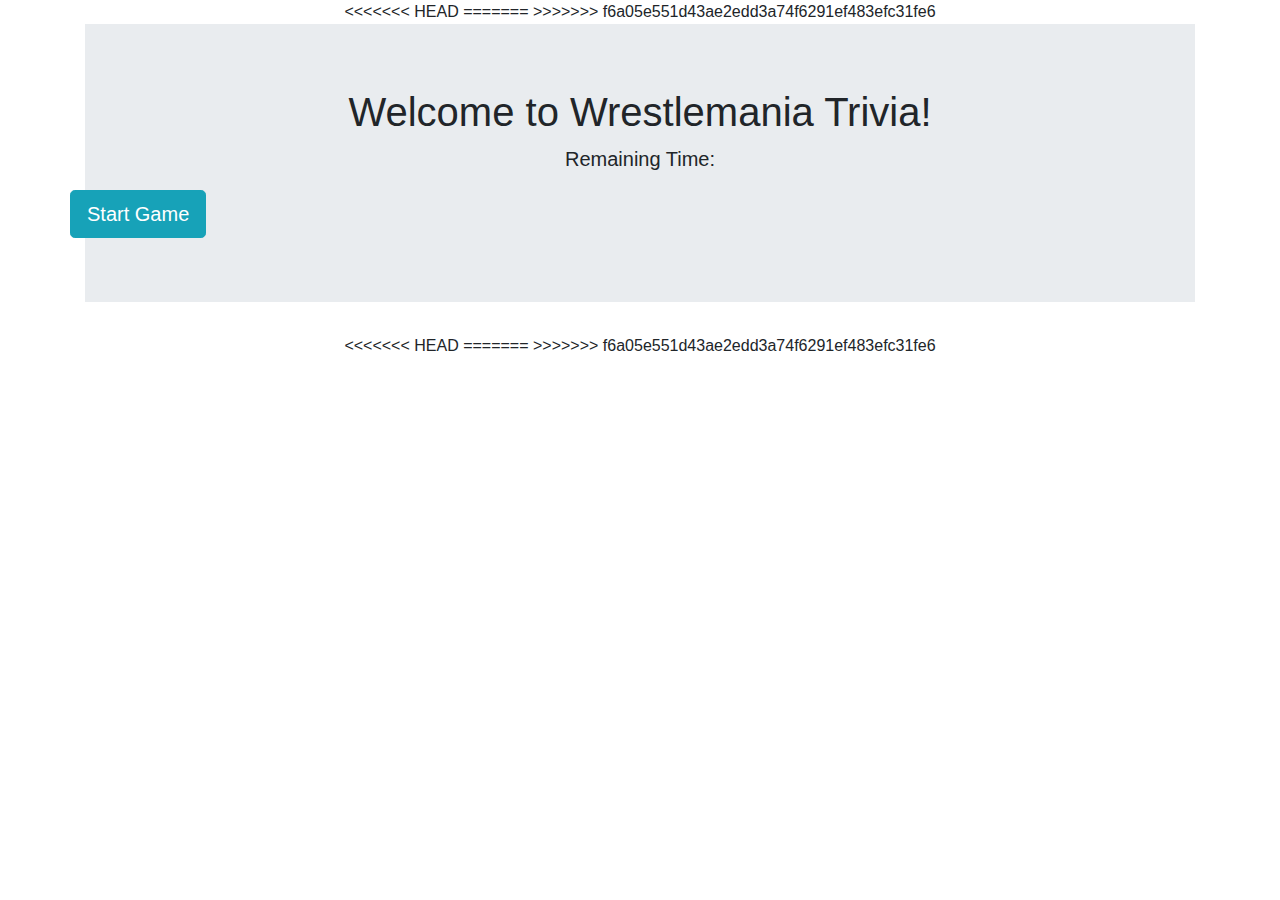
<file: index.html>
<!DOCTYPE html>
<html lang="en">
  <head>
    <meta charset="utf-8">
    <meta http-equiv="X-UA-Compatible" content="IE=edge">
    <meta name="viewport" content="width=device-width, initial-scale=1">
   
    <title>Trivia Game</title>

    <link rel="stylesheet" href="https://stackpath.bootstrapcdn.com/bootstrap/4.3.1/css/bootstrap.min.css" integrity="sha384-ggOyR0iXCbMQv3Xipma34MD+dH/1fQ784/j6cY/iJTQUOhcWr7x9JvoRxT2MZw1T" crossorigin="anonymous">    
<<<<<<< HEAD
    <link rel="stylesheet" href="assets/css/style.css">
=======
    <link rel="stylesheet" href="../../assets/css/style.css">
>>>>>>> f6a05e551d43ae2edd3a74f6291ef483efc31fe6
    <script src="https://code.jquery.com/jquery-3.4.1.js" integrity="sha256-WpOohJOqMqqyKL9FccASB9O0KwACQJpFTUBLTYOVvVU=" crossorigin="anonymous"></script>
   
  

  </head>

  <body>
  
   
    <div class="container">
      <div class="header text-center clearfix">
      </div>
      <div class="jumbotron jumbotron-fluid">
        <div class="container">
            <h1>Welcome to Wrestlemania Trivia!</h1>
        <div id="game">
          
          <p id="remaining-time" class="lead">Remaining Time: <span id="timer"></span></p>
          <p id="question" class="lead"></p>
        </div>
        <div id="results">
        </div>
      </div>

      <div class="row">
        <div id="choices" class="text-center">
          <button id="start" class="btn btn-info btn-lg">Start Game</button>
          <div id="options">
            
          </div>
          
        </div>
      </div>

    </div> 

<<<<<<< HEAD
     <script src="assets/javascript/app.js"></script>  
=======
     <script src="../../assets/javascript/app.js"></script>  
>>>>>>> f6a05e551d43ae2edd3a74f6291ef483efc31fe6


  </body>
</html>
</file>
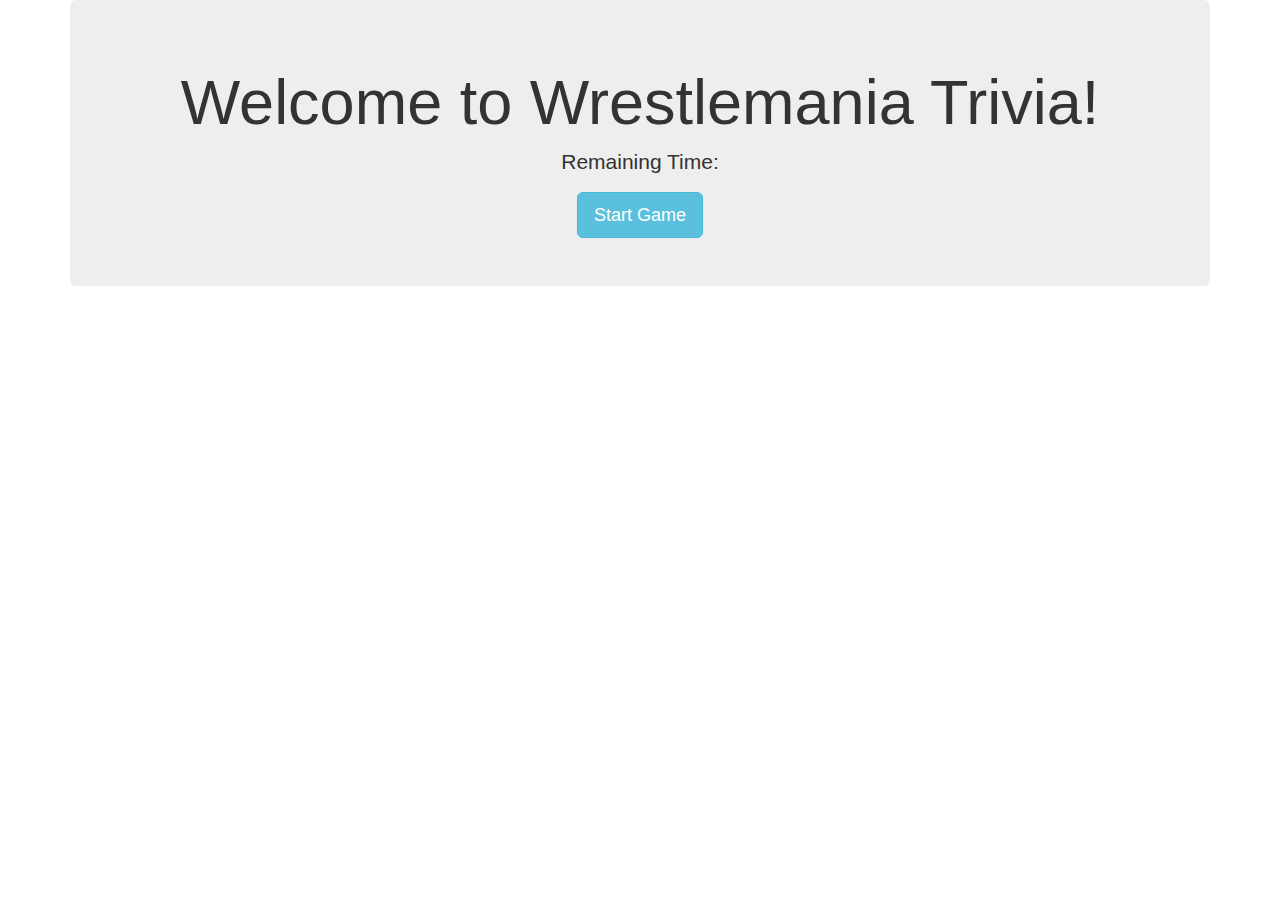
<file: assets/index/index.html>
<!DOCTYPE html>
<html lang="en">
  <head>
    <meta charset="utf-8">
    <meta http-equiv="X-UA-Compatible" content="IE=edge">
    <meta name="viewport" content="width=device-width, initial-scale=1">
   
    <title>Trivia Game</title>

    <link rel="stylesheet" href="https://maxcdn.bootstrapcdn.com/bootstrap/3.3.7/css/bootstrap.min.css" integrity="sha384-BVYiiSIFeK1dGmJRAkycuHAHRg32OmUcww7on3RYdg4Va+PmSTsz/K68vbdEjh4u" crossorigin="anonymous"></link>
    <link rel="stylesheet" href="../../assets/css/style.css">
    <script src="https://code.jquery.com/jquery-3.4.1.js" integrity="sha256-WpOohJOqMqqyKL9FccASB9O0KwACQJpFTUBLTYOVvVU=" crossorigin="anonymous"></script>
   
  

  </head>

  <body>
  
   
    <div class="container">
      <div class="header text-center clearfix">
      </div>
      <div class="jumbotron jumbotron-fluid">
        <div class="container">
            <h1>Welcome to Wrestlemania Trivia!</h1>
        <div id="game">
          
          <p id="remaining-time" class="lead">Remaining Time: <span id="timer"></span></p>
          <p id="question" class="lead"></p>
        </div>
        <div id="results">
        </div>
      </div>

      <div class="row">
        <div id="choices" class="text-center">
          <button id="start" class="btn btn-info btn-lg">Start Game</button>
          <div id="options">
            
          </div>
          
        </div>
      </div>

    </div> 

     <script src="../../assets/javascript/app.js"></script>  


  </body>
</html>
</file>
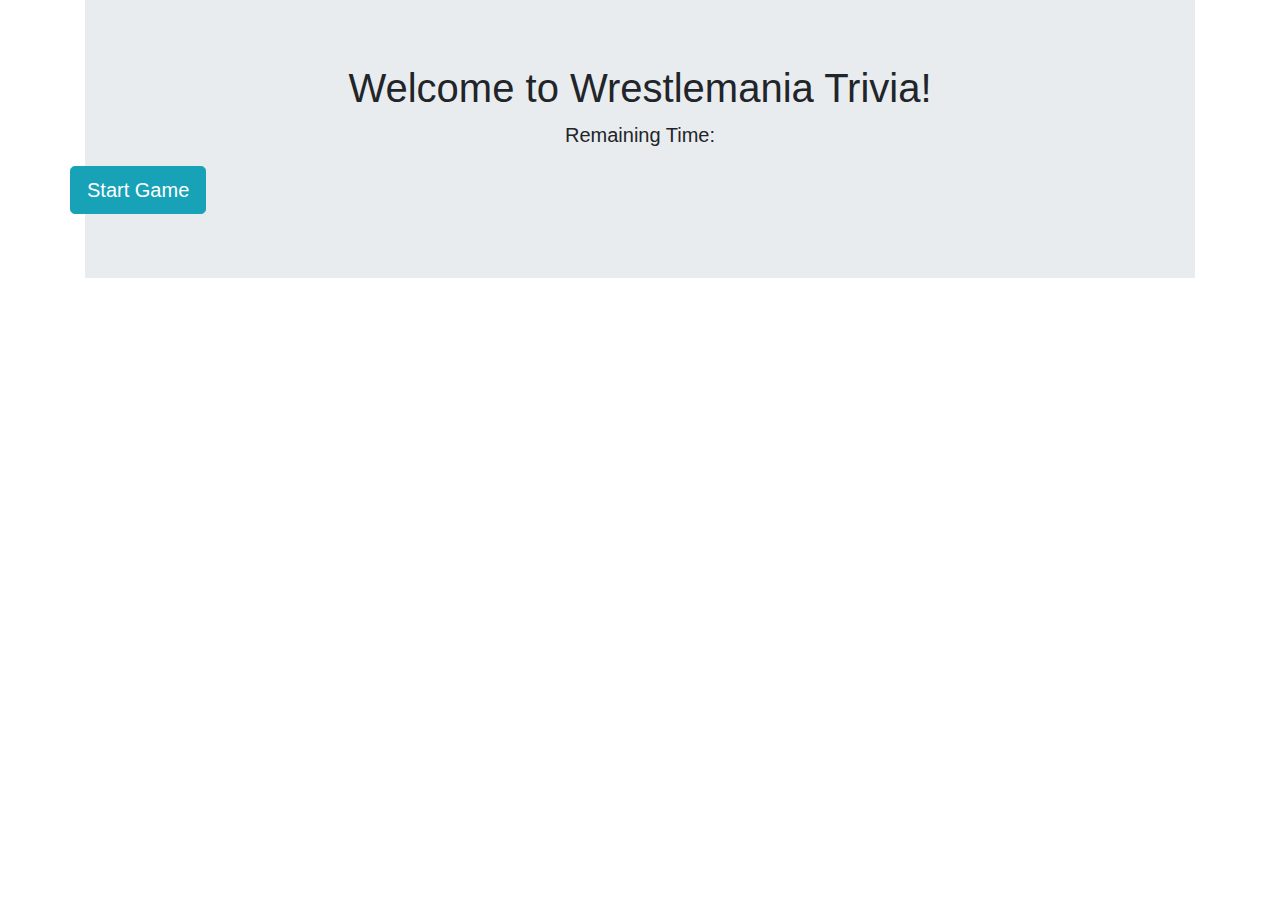
<file: index/index/index.html>
<!DOCTYPE html>
<html lang="en">
  <head>
    <meta charset="utf-8">
    <meta http-equiv="X-UA-Compatible" content="IE=edge">
    <meta name="viewport" content="width=device-width, initial-scale=1">
   
    <title>Trivia Game</title>

    <link rel="stylesheet" href="https://stackpath.bootstrapcdn.com/bootstrap/4.3.1/css/bootstrap.min.css" integrity="sha384-ggOyR0iXCbMQv3Xipma34MD+dH/1fQ784/j6cY/iJTQUOhcWr7x9JvoRxT2MZw1T" crossorigin="anonymous">    
    <link rel="stylesheet" href="../../assets/css/style.css">
    <script src="https://code.jquery.com/jquery-3.4.1.js" integrity="sha256-WpOohJOqMqqyKL9FccASB9O0KwACQJpFTUBLTYOVvVU=" crossorigin="anonymous"></script>
   
  

  </head>

  <body>
  
   
    <div class="container">
      <div class="header text-center clearfix">
      </div>
      <div class="jumbotron jumbotron-fluid">
        <div class="container">
            <h1>Welcome to Wrestlemania Trivia!</h1>
        <div id="game">
          
          <p id="remaining-time" class="lead">Remaining Time: <span id="timer"></span></p>
          <p id="question" class="lead"></p>
        </div>
        <div id="results">
        </div>
      </div>

      <div class="row">
        <div id="choices" class="text-center">
          <button id="start" class="btn btn-info btn-lg">Start Game</button>
          <div id="options">
            
          </div>
          
        </div>
      </div>

    </div> 

     <script src="../../assets/javascript/app.js"></script>  


  </body>
</html>
</file>
<file: assets/css/style.css>
body{ 
    background-image: url(https://halfgameback.files.wordpress.com/2014/04/wm30_photo_289.jpg);
	text-align: center;
}

.text-muted{
	color: red;
}
.last-seconds{
  color: red;
}
.option{
  margin: 15px;
}

#choices {
  text-align: center;

}
#start {
  text-align: center;
}
</file>
